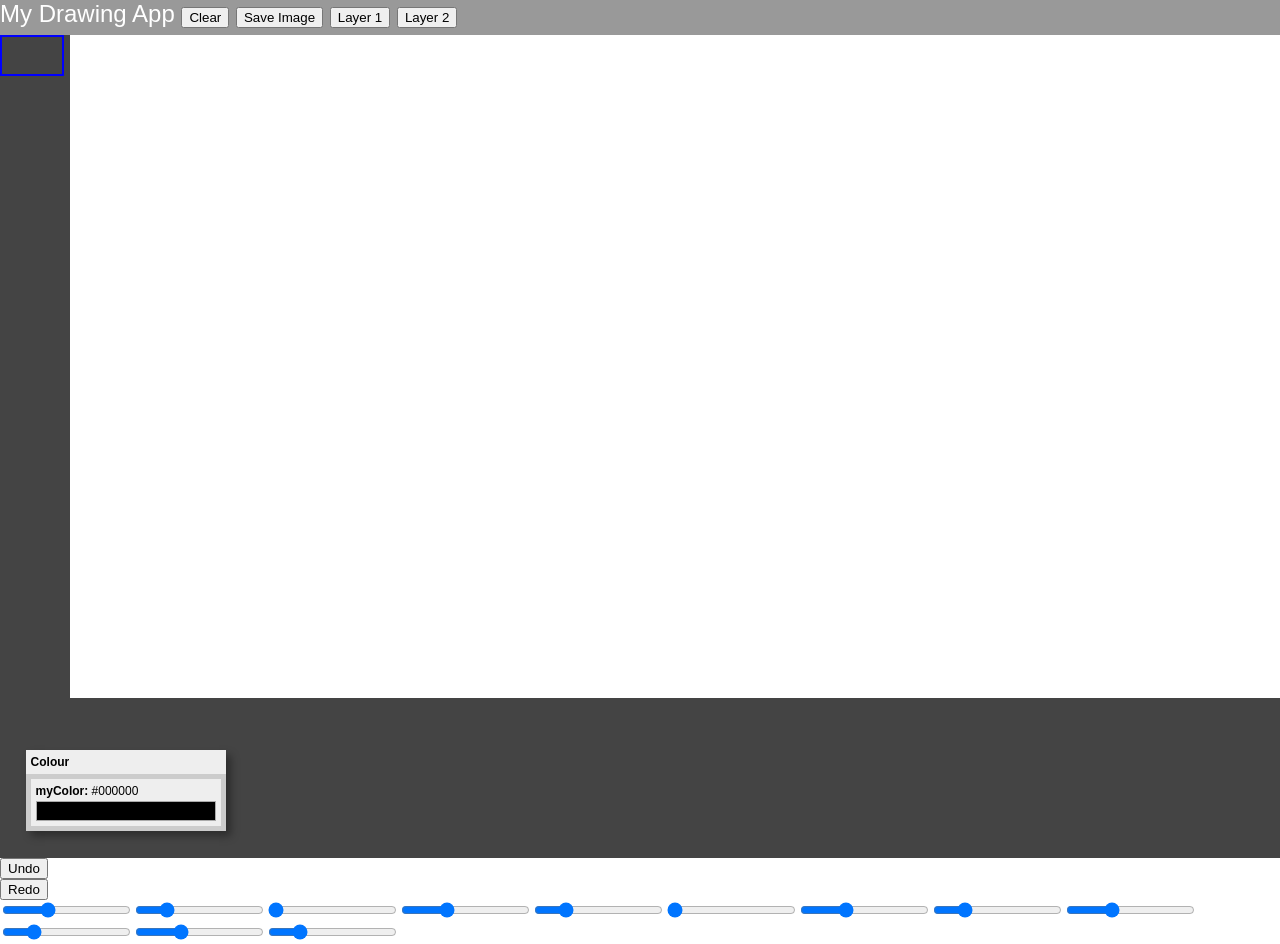
<file: index.html>
<!doctype html>
<html>
  <head>
    <meta charset="utf-8" />
    <meta http-equiv="refresh" content="0; url=draw-app.coursework/" />
    <title>Redirecting…</title>
  </head>
  <body>
    <p>
      Redirecting to <a href="draw-app.coursework/">draw-app.coursework</a>…
    </p>
  </body>
</html>
</file>
